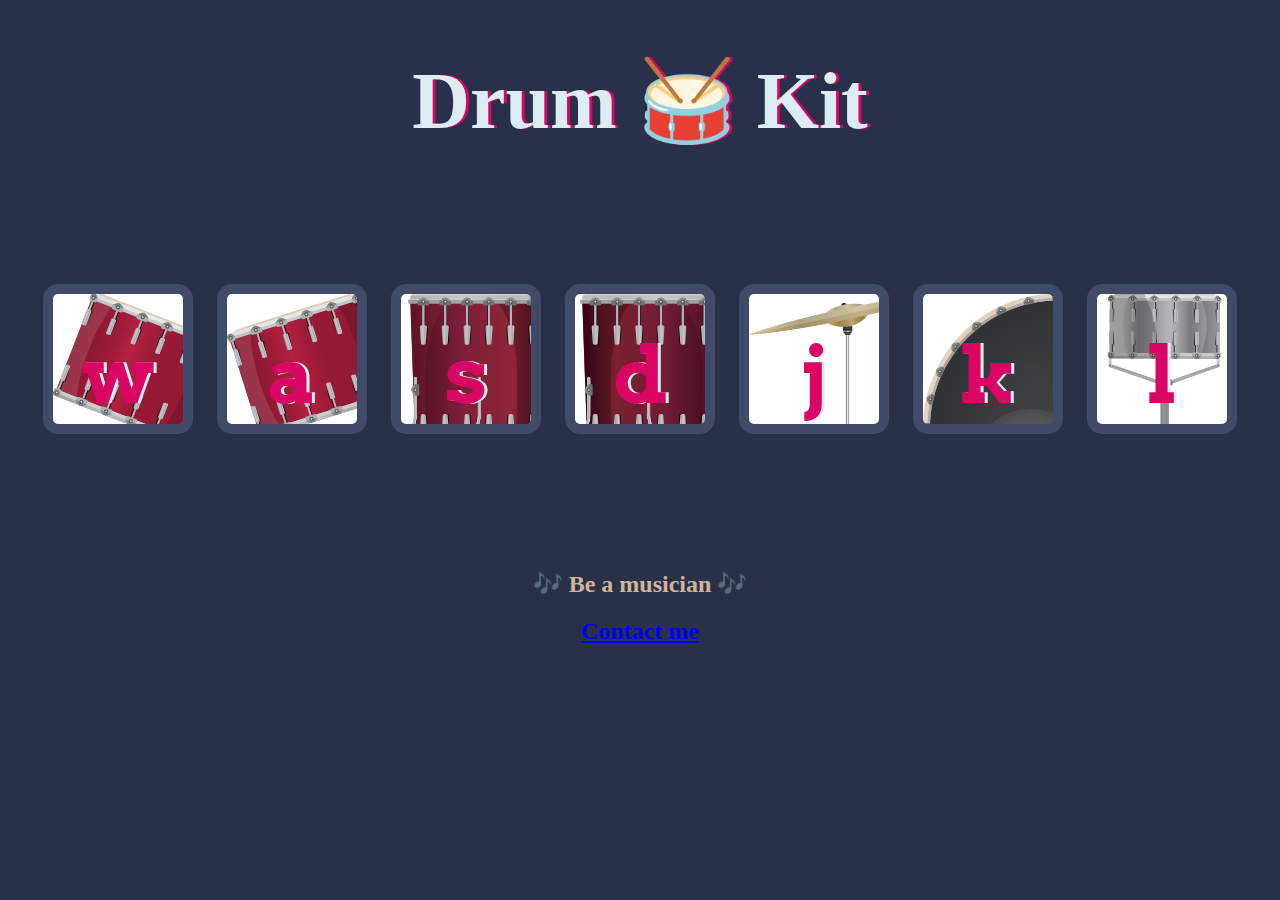
<file: index.html>
<!DOCTYPE html>
<html lang="en" dir="ltr">

<head>
  <meta charset="utf-8">
  <title>Nehal Drum Kit</title>
  <link rel="stylesheet" href="styles.css">
  <link rel="icon" href="favicon.ico">
  <link href="https://fonts.googleapis.com/css?family=Arvo" rel="stylesheet">
</head>

<body>

  <h1 id="title">Drum 🥁 Kit</h1>
  <div class="set">
    <button class="w drum">w</button>
    <button class="a drum">a</button>
    <button class="s drum">s</button>
    <button class="d drum">d</button>
    <button class="j drum">j</button>
    <button class="k drum">k</button>
    <button class="l drum">l</button>
  </div>

<script src="index.js" charset="utf-8"></script>
</body>
<footer>
<h2>🎶  Be a musician 🎶</h2>
<a href="Contact-Me.html">
  <h2>Contact me</h2>
</a>
</footer>

</html>
</file>
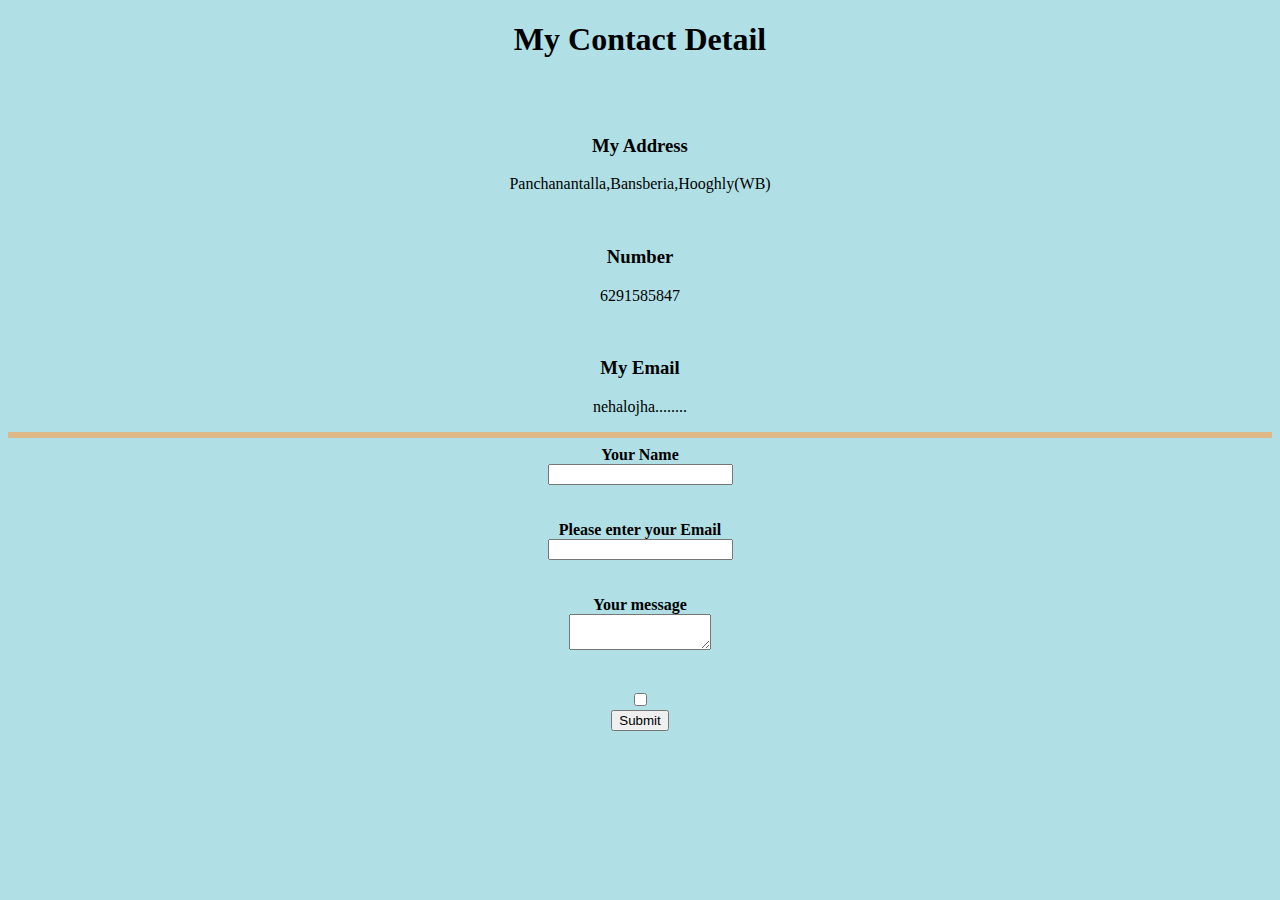
<file: Contact-Me.html>
<!DOCTYPE html>
<html lang="en" dir="ltr">
  <head>
    <meta charset="utf-8">
    <title>Contact-Me</title>
  </head>
  <body style="background-color:powderblue;">
    <center>
    <h1>My Contact Detail</h1>

    <br>
      <br>


    <h3>   My Address</h3>
    <p>     Panchanantalla,Bansberia,Hooghly(WB)</p>
    <br>
    <h3>   Number</h3>
    <p>     6291585847</p>
    <br>
    <h3>   My Email</h3>
    <p>     nehalojha........</p>
    <hr size=6 color=DEB887>
    <form action="mailto:nehalojha01@gmail.com" method="post" enctype="text/plain">
          <label><b>Your Name</b></label><br>
          <input type="text" name="your name" value=""><br><br><br>
          <label><b>Please enter your Email</b></label><br>
          <input type="email" name="your email" value=""><br><br><br>
          <label><b>Your message</b></label><br>
          <textarea name="name" rows="2" cols="15"></textarea><br><br><br>
          <input type="checkbox" name="" value=""><br>
          <input type="submit" name="">

     </form>
   </center>



  </body>
</html>
</file>
<file: styles.css>
body {
  text-align: center;
  background-color: #283149;
}

h1 {
  font-size: 5rem;
  color: #DBEDF3;
  font-family: "Montserrat";
  text-shadow: 3px 0 #DA0463;

}

footer {
  color: #D4B499;
  font-family: "Montserrat";
}

.w {
    background-image: url(images/tom1.png);
}

.a {
    background-image: url(images/tom2.png);
}

.s {
     background-image: url(images/tom3.png);
}

.d {
      background-image: url(images/tom4.png);
}

.j {
      background-image: url(images/crash.png);
}

.k {
      background-image: url(images/kick.png);
}

.l {
      background-image: url(images/snare.png);
}

.set {
  margin: 10% auto;
}

.game-over {
  background-color: red;
  opacity: 0.8;
}

.pressed {
  box-shadow: 0 3px 4px 0 #DBEDF3;
  opacity: 0.5;

}

.red {
  color: red;
}

.drum {
  outline: none;
  border: 10px solid #404B69;
  font-size: 5rem;
  font-family: 'Arvo', cursive;
  line-height: 2;
  font-weight: 900;
  color: #DA0463;
  text-shadow: 3px 0 #DBEDF3;
  border-radius: 15px;
  display: inline-block;
  width: 150px;
  height: 150px;
  text-align: center;
  margin: 10px;
  background-color: white;
}
</file>
